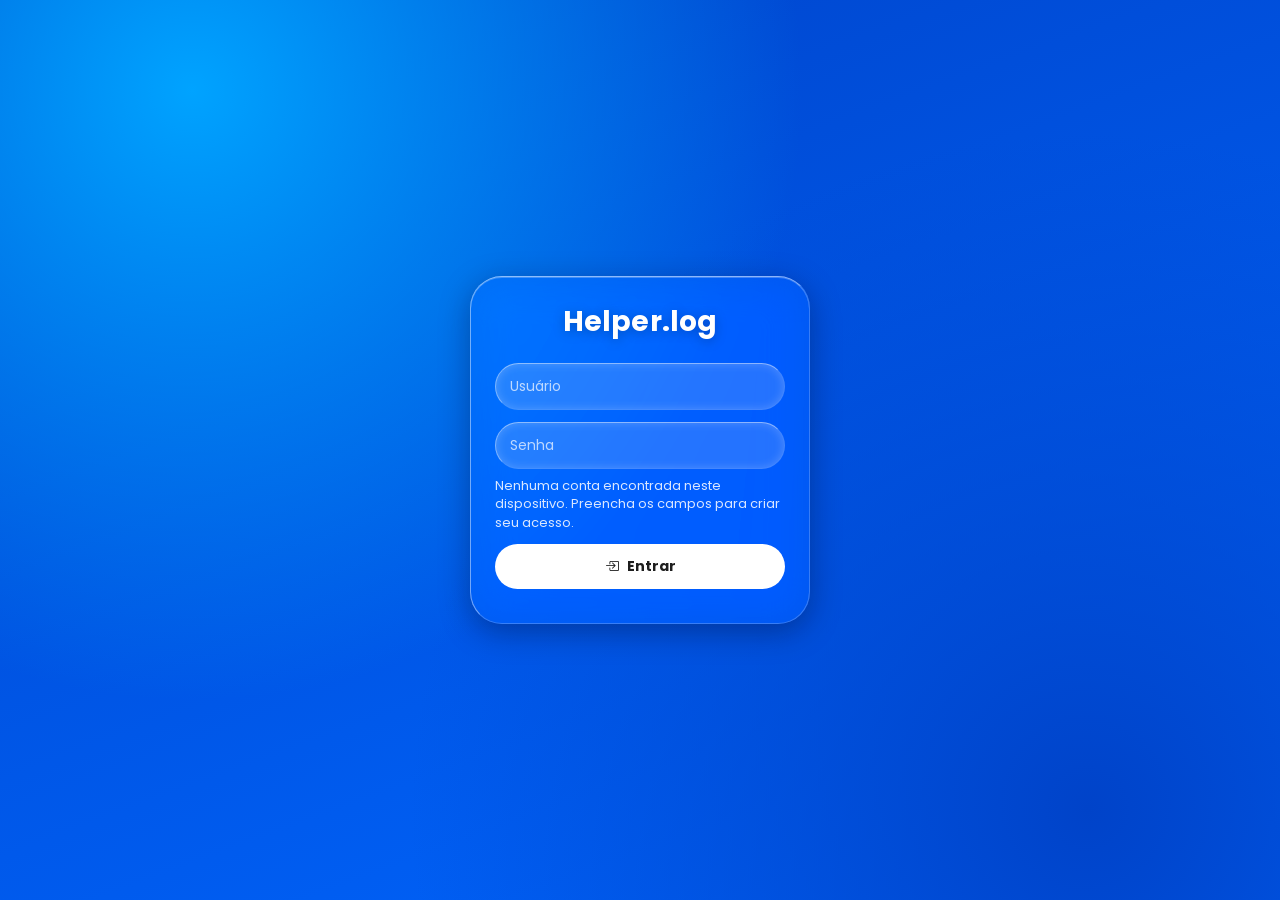
<file: index.html>
<!DOCTYPE html>
<html lang="pt-BR">
<head>
    <meta charset="UTF-8">
    <meta name="viewport" content="width=device-width, initial-scale=1.0">
    <title>Helper.log — Entrar</title>
    <link rel="stylesheet" href="04-style.css">
    <link rel="stylesheet" href="https://cdn.jsdelivr.net/npm/bootstrap-icons@1.11.3/font/bootstrap-icons.min.css">
</head>
<body class="mainBody">

    <main class="boxOne">
        <h1 class="lgnText">Helper.log</h1>

        <form id="loginForm" novalidate>

            <label class="sr-only" for="user">Usuário</label>
            <input
                id="user"
                class="login"
                type="text"
                placeholder="Usuário"
                autocomplete="username"
                required
            >

            <label class="sr-only" for="password">Senha</label>
            <input
                id="password"
                class="password"
                type="password"
                placeholder="Senha"
                autocomplete="current-password"
                required
            >

            <p id="loginError" class="login-feedback" aria-live="polite"></p>

            <button type="submit" class="loginBtn">
                <i class="bi bi-box-arrow-in-right"></i>
                Entrar
            </button>
        </form>
    </main>

    <script src="mainpage.js"></script>
</body>
</html>
</file>
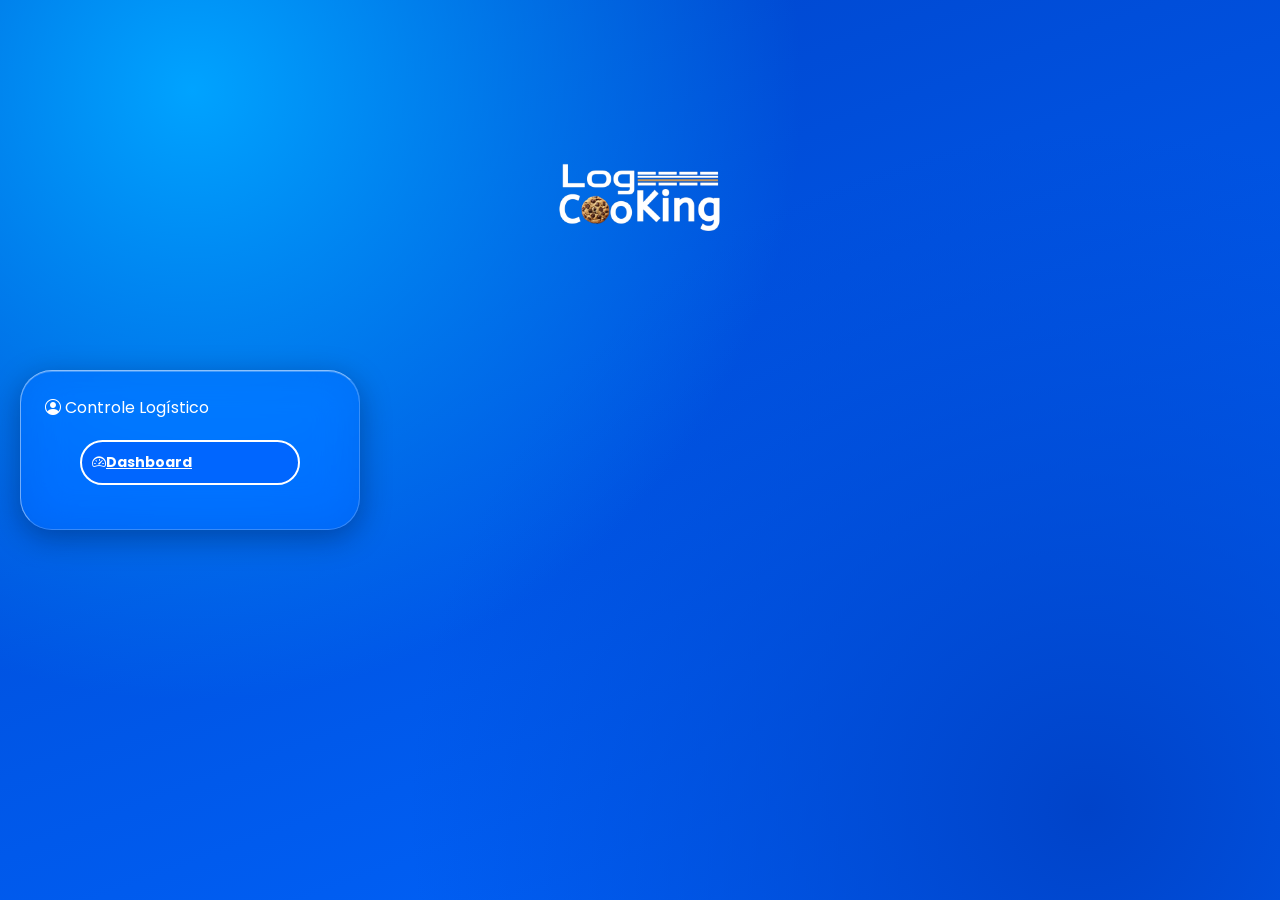
<file: 01-mainpage.html>
<!DOCTYPE html>
<html lang="en">
<head>
    <meta charset="UTF-8">
    <meta name="viewport" content="width=device-width, initial-scale=1.0">
    <link rel="stylesheet" href="04-style.css">
    <link rel="stylesheet" href="https://cdn.jsdelivr.net/npm/bootstrap-icons@1.11.3/font/bootstrap-icons.min.css"> 
    <title>Inicío</title>
</head>
<body>
   
   <img src = "images/logcookie.png" alt = "cookies" class = logo2>
   
   <div class="boxOne">
   <nav>
        <p class="line2"> 
        <i class="bi bi-person-circle"></i>
        Controle Logístico
        </p>
         <a class = "dashBtn" href="02-index.html">
            <i class="bi bi-speedometer2"></i>Dashboard
        </a>
   </nav>
   </div>
    
</body>
</html>
</file>
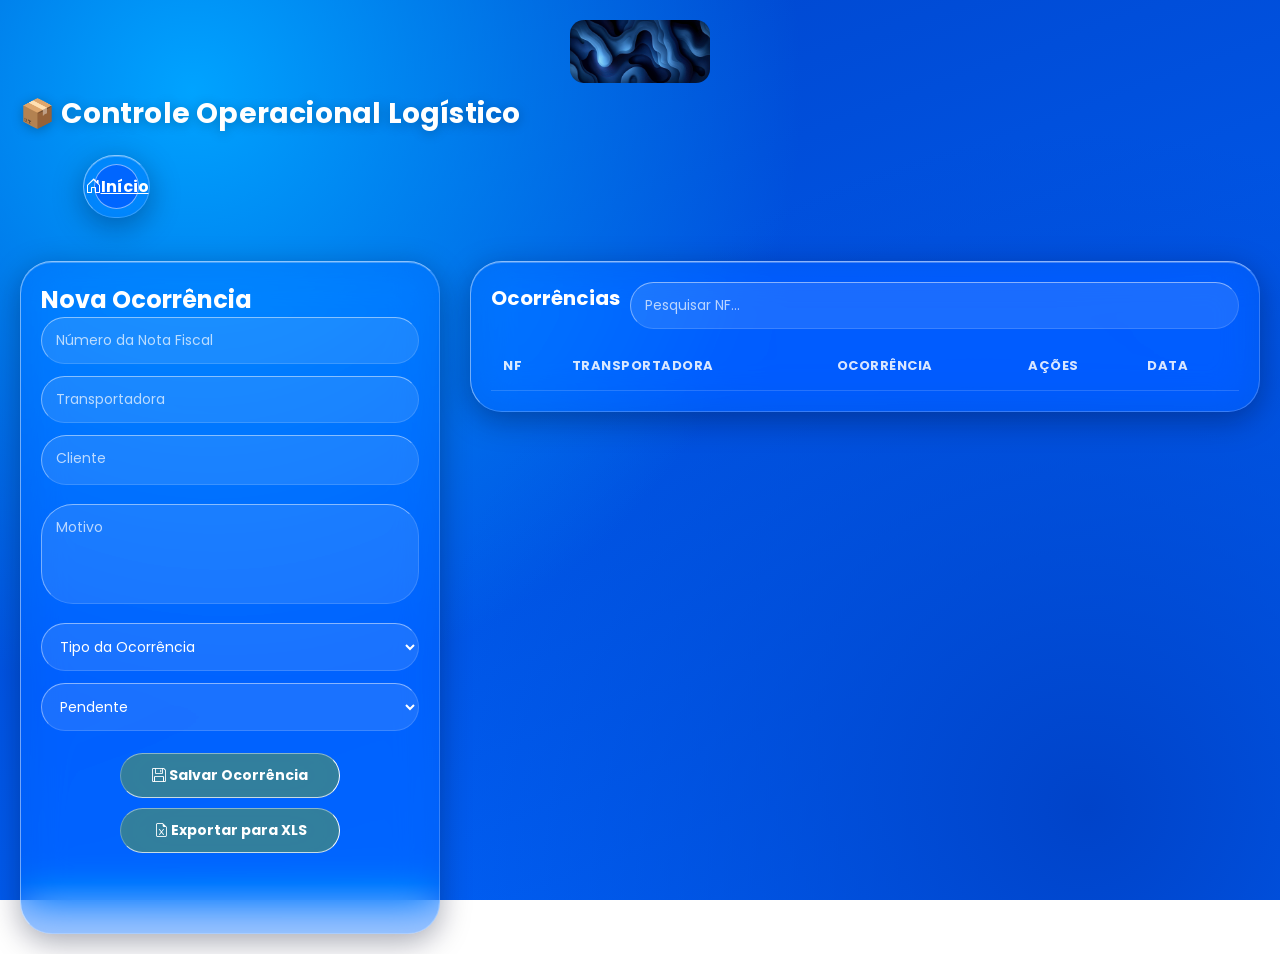
<file: 02-index.html>
<!DOCTYPE html>
<html lang="pt-BR">
<head>
    <meta charset="UTF-8">
    <meta name="viewport" content="width=device-width, initial-scale=1.0">
    <title>Controle Operacional Logístico</title>
    <link rel="stylesheet" href="04-style.css">
   <link rel="stylesheet" href="https://cdn.jsdelivr.net/npm/bootstrap-icons@1.11.3/font/bootstrap-icons.min.css"> 
</head>
<body>
<img src = "images/fulbck.jpg" alt = "bluewall" class = logo>

<h1>📦 Controle Operacional Logístico</h1>

<div class="overlay">
    <a class="mainBtn" href="01-mainpage.html">
    <i class="bi bi-house-door"></i>
    Início
    </a>
</div>

<div class="container">

        
    <div class="card1" id = "formCard">

        <h2>Nova Ocorrência</h2>

        <input type="text" id="nf" placeholder="Número da Nota Fiscal">

        <input type="text" id="transportadora" placeholder="Transportadora">
        
        <textarea type="text" class="clientArea" id="cliente" placeholder="Cliente"></textarea>

        <textarea id="mtv" placeholder="Motivo"></textarea>

        <select id="tipo">
            <option value="">Tipo da Ocorrência</option>
            <option>Devolução parcial</option>
            <option>Entrega não realizada</option>
            <option>Veículo com problema</option>
            <option>Reagendamento</option>
        </select>
        
        <select id="status">
            <option value="Pendente">Pendente</option>
            <option value="Reentregar">Reentregar</option>
            <option value="DarEntrada">Dar Entrada</option>
        </select>


        <button class="saveBtn" onclick="adicionarOcorrencia()">
            <i class="bi bi-floppy"></i>
            Salvar Ocorrência
        </button>
        <button class= "exportBtn" onclick="exportXls()">
             <i class="bi bi-file-earmark-excel"></i>
            Exportar para XLS
        </button>

        <br><br>

    </div>

    <div class="card">

        <div class="topo">

            <h2>Ocorrências</h2>

            <input
                type="text"
                id="pesquisa"
                placeholder="Pesquisar NF..."
                onkeyup="renderizarTabela()"
            >

        </div>

        <table>

            <thead class = "tableHead">
                <tr>
                    <th>NF</th>
                    <th>Transportadora</th>
                    <th>Ocorrência</th>
                    <th>Ações</th>
                    <th>Data</th>
                </tr>
            </thead>

            <tbody id="tabelaOcorrencias"></tbody>

        </table>

    </div>

</div>

<script src="https://cdn.sheetjs.com/xlsx-latest/package/dist/xlsx.full.min.js"></script>

<script src="03-functions.js"></script>

</body>
</html>
</file>
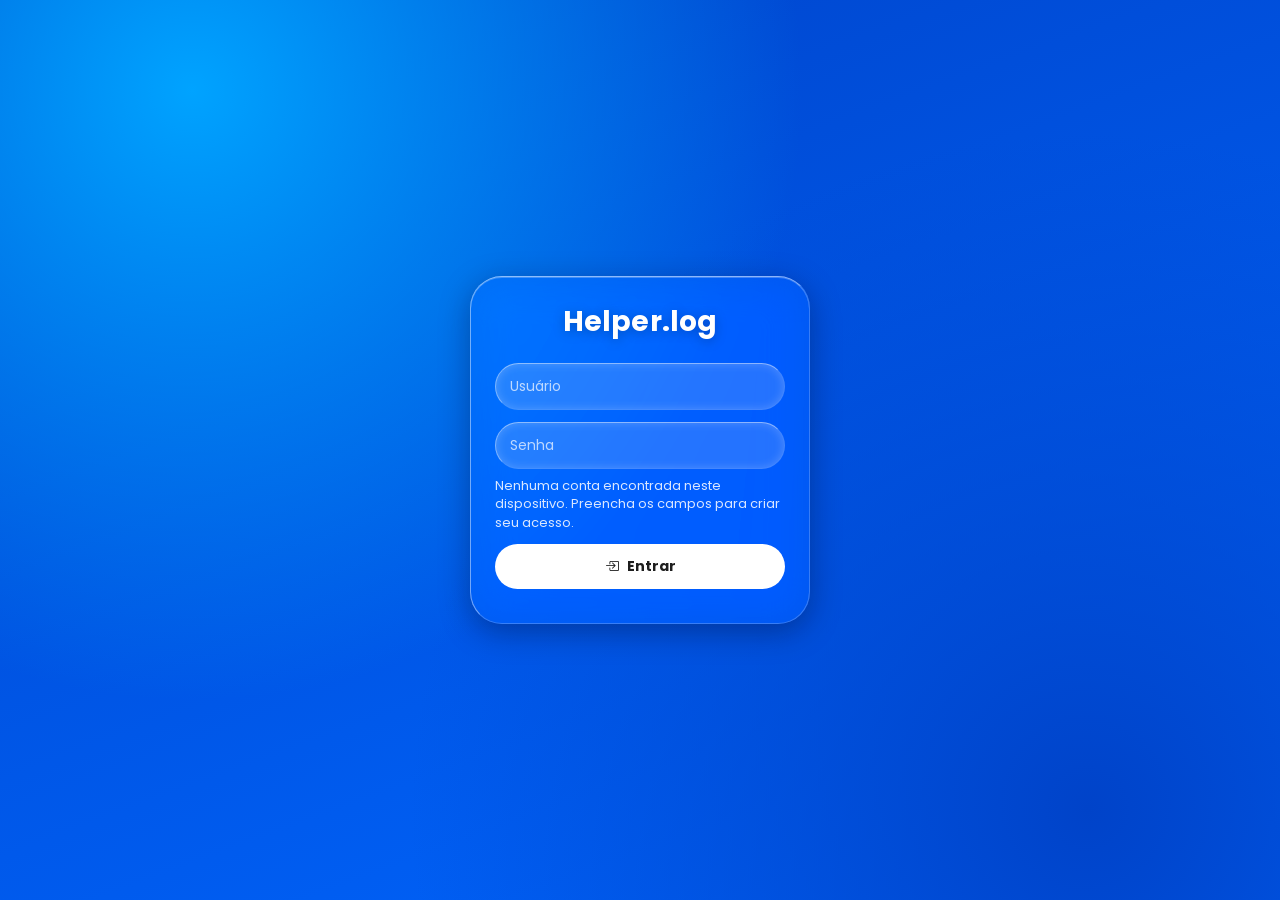
<file: hub2.html>
<!DOCTYPE html>
<html lang="pt-BR">
<head>
    <meta charset="UTF-8">
    <meta name="viewport" content="width=device-width, initial-scale=1.0">
    <title>Controle Operacional Logístico</title>
    <link rel="stylesheet" href="04-style.css">
    <link rel="stylesheet" href="https://cdn.jsdelivr.net/npm/bootstrap-icons@1.11.3/font/bootstrap-icons.min.css">

    <!-- Login precisa ser validado antes do conteúdo ser desenhado,
         por isso o script e a checagem ficam aqui no <head>. -->
    <script src="mainpage.js"></script>
    <script>exigirLogin();</script>
</head>

<body>

    <div id="undoToast" class="undo-toast" role="status" aria-live="polite">
        <span id="undoMessage">Ocorrência removida.</span>
        <button type="button" onclick="desfazerExclusao()">Desfazer</button>
        <div class="undo-progress"></div>
    </div>

    <img src="images/fulbck.jpg" alt="" class="logo">

    <h1> Controle Operacional Logístico</h1>

    <nav class="overlay">
        <a class="contBtn" href="contagem.html" title="Contagem">
            <i class="bi bi-calculator"></i>
        </a>
        <a class="mainBtn" href="mainpage.html" title="Início">
            <i class="bi bi-house-door"></i>
        </a>
        <a class="painelBtn" href="dashboard.html" title="Painel de indicadores e armazém 3D">
            <i class="bi bi-bar-chart-line-fill"></i>
        </a>
        <button type="button" class="logoutBtn" onclick="encerrarSessao()" title="Sair">
            <i class="bi bi-box-arrow-right"></i>
        </button>
    </nav>

    <section class="panorama" aria-labelledby="tituloPanorama">
        <div class="panorama-topo">
            <h2 id="tituloPanorama">Panorama por tipo de ocorrência</h2>
            <p>Cada anel mostra como as ocorrências de um tipo terminaram. Preencha Desfecho, Valor e Perda ao registrar.</p>
        </div>
        <div class="resumo-aneis" id="resumoAneis"></div>
        <div class="aneis" id="aneisTipos"></div>
    </section>

    <div class="container">

        <section class="card1" id="formCard">

            <h2>Nova Ocorrência</h2>

            <form id="ocorrenciaForm" novalidate>

                <input type="text" id="nf" placeholder="Número da Nota Fiscal" required>

                <input type="text" id="transportadora" placeholder="Transportadora" required>

                <textarea class="clientArea" id="cliente" placeholder="Cliente"></textarea>

                <textarea id="mtv" placeholder="Motivo"></textarea>

                <select id="tipo" required>
                    <option value="">Tipo da Ocorrência</option>
                    <option>Devolução parcial</option>
                    <option>Entrega não realizada</option>
                    <option>Veículo com problema</option>
                    <option>Reagendamento</option>
                    <option>Avaria na carga</option>
                    <option>Carga perdida</option>
                </select>

                <select id="status">
                    <option value="Pendente">Pendente</option>
                    <option value="Reentregar">Reentregar</option>
                    <option value="DarEntrada">Dar Entrada</option>
                </select>

                <select id="desfecho" aria-label="Desfecho">
                    <option value="Em andamento">Desfecho: em andamento</option>
                    <option value="Entregue">Desfecho: entregue</option>
                    <option value="Perdida">Desfecho: perdida</option>
                    <option value="Avariada">Desfecho: avariada</option>
                    <option value="Devolvida">Desfecho: devolvida</option>
                </select>

                <input type="text" inputmode="decimal" id="valor" placeholder="Valor da NF (R$)">
                <input type="text" inputmode="decimal" id="perda" placeholder="Perda estimada (R$)">

                <button type="button" class="importBtn" onclick="document.getElementById('importarXls').click()">
                    <i class="bi bi-file-earmark-arrow-up"></i>
                    Importar XLS
                </button>
                <input type="file" id="importarXls" accept=".xlsx, .xls" hidden>

                <button type="submit" class="saveBtn">
                    <i class="bi bi-floppy"></i>
                    Adicionar Ocorr.
                </button>
            </form>

            <button type="button" class="exportBtn" onclick="exportXls()">
                <i class="bi bi-file-earmark-excel"></i>
                Exportar para XLS
            </button>

            <button type="button" class="deleteAll" onclick="delAll()">
                <i class="bi bi-trash-fill"></i>
                Apagar Tudo
            </button>

        </section>

        <section class="card">

            <div class="topo">
                <h2>Ocorrências</h2>
                <span id="contadorFiltro" class="contador" aria-live="polite"></span>
            </div>

            <div class="abas" id="abas" role="tablist" aria-label="Situação das ocorrências"></div>

            <div class="filtros">
                <input type="search" id="filtroBusca" placeholder="Buscar por NF, cliente, transportadora ou motivo" aria-label="Buscar ocorrências">
                <select id="filtroTipo" aria-label="Filtrar por tipo">
                    <option value="">Todos os tipos</option>
                    <option>Devolução parcial</option>
                    <option>Entrega não realizada</option>
                    <option>Veículo com problema</option>
                    <option>Reagendamento</option>
                    <option>Avaria na carga</option>
                    <option>Carga perdida</option>
                </select>
                <select id="filtroDesfecho" aria-label="Filtrar por desfecho">
                    <option value="">Todos os desfechos</option>
                    <option value="Em andamento">Em andamento</option>
                    <option value="Entregue">Entregue</option>
                    <option value="Perdida">Perdida</option>
                    <option value="Avariada">Avariada</option>
                    <option value="Devolvida">Devolvida</option>
                </select>
                <button type="button" id="limparFiltros" class="limparFiltros" hidden>
                    <i class="bi bi-x-circle"></i> Limpar filtros
                </button>
            </div>
            <div class="chips" id="chipsStatus" role="group" aria-label="Filtrar por status"></div>

            <table>
                <thead class="tableHead">
                    <tr>
                        <th>NF</th>
                        <th>Transportadora</th>
                        <th>Ocorrência</th>
                        <th>Status</th>
                        <th>Desfecho</th>
                        <th>Data</th>
                        <th>Excluir</th>
                        <th>Editar</th>
                        <th>Concluir</th>
                    </tr>
                </thead>
                <tbody id="tabelaOcorrencias"></tbody>
            </table>

        </section>

    </div>

    <script src="https://cdn.sheetjs.com/xlsx-latest/package/dist/xlsx.full.min.js"></script>
    <script src="03-functions.js"></script>
    <script src="05-aneis.js"></script>
</body>
</html>
</file>
<file: 04-style.css>
/* ===============================
FONTES
=============================== */
@import url('https://fonts.googleapis.com/css2?family=Nunito:ital,wght@0,200..1000;1,200..1000&family=Poppins:ital,wght@0,100;0,200;0,300;0,400;0,500;0,600;0,700;0,800;0,900;1,100;1,200;1,300;1,400;1,500;1,600;1,700;1,800;1,900&display=swap');


/* ===============================
DESIGN TOKENS
Paleta e medidas centralizadas para
manter o visual "Liquid Glass" consistente.
=============================== */
:root{
    --cor-fundo-1: #0043c9;
    --cor-fundo-2: #0066ff;
    --cor-fundo-3: #00a3ff;

    --cor-acento: #0066ff;
    --cor-acento-escuro: #002975;

    --vidro-bg: rgba(255, 255, 255, 0.14);
    --vidro-bg-forte: rgba(0, 102, 255, 0.38);
    --vidro-borda: rgba(255, 255, 255, 0.55);
    --vidro-borda-fraca: rgba(255, 255, 255, 0.22);
    --vidro-blur: blur(22px) saturate(180%);

    --sombra-suave: 0 8px 30px rgba(0, 10, 40, 0.35);
    --sombra-forte: 0 20px 50px rgba(0, 10, 40, 0.45);

    --raio-lg: 32px;
    --raio-md: 20px;
    --raio-sm: 14px;

    --status-pendente: #facc15;
    --status-reentregar: #22c55e;
    --status-dar-entrada: #ef4444;
    --status-perigo: #ff3b30;
}


/* ===============================
RESET GERAL
=============================== */

*{
    margin:0;
    padding:0;
    box-sizing:border-box;
    font-family:"Poppins", "Nunito", Arial, Helvetica, sans-serif;
}

:focus-visible{
    outline: 2px solid #ffffff;
    outline-offset: 2px;
}

.sr-only{
    position:absolute;
    width:1px;
    height:1px;
    padding:0;
    margin:-1px;
    overflow:hidden;
    clip:rect(0,0,0,0);
    white-space:nowrap;
    border:0;
}


/* ===============================
BODY PRINCIPAL
Fundo com leve profundidade para o
efeito de vidro fosco ter algo para
"borrar" atrás dos cards.
=============================== */

body{
    min-height:100vh;
    background:
        radial-gradient(circle at 15% 10%, var(--cor-fundo-3) 0%, transparent 45%),
        radial-gradient(circle at 85% 90%, var(--cor-fundo-1) 0%, transparent 50%),
        linear-gradient(160deg, var(--cor-fundo-1), var(--cor-fundo-2));
    background-attachment: fixed;
    color:white;
    padding:20px;
}


/* ===============================
LOGO / IMAGEM DE TOPO
=============================== */

.logo{
    display:block;
    max-width:140px;
    margin:0 auto 10px;
    border-radius:var(--raio-sm);
}

.logo2{
    height:auto;
    width:100%;
    max-width:350px;
    display:block;
    margin:0 auto;
    padding:5px;
}

/* ===============================
TÍTULO PRINCIPAL
=============================== */

h1{
    margin-bottom:20px;
    font-size:28px;
    font-weight:700;
    letter-spacing:.2px;
    text-shadow: 0 2px 12px rgba(0,0,0,.25);
}


/* ===============================
LAYOUT PRINCIPAL
=============================== */

.container{
    display:grid;
    grid-template-columns:minmax(320px, 420px) 1fr;
    gap:30px;
    width:100%;
    align-items:start;
}


/* ===============================
BASE "VIDRO" (Liquid Glass)
Aplicada aos painéis principais para
manter o efeito consistente.
=============================== */

.overlay,
.card1,
.card,
.undo-toast,
.boxOne{
    background: var(--vidro-bg-forte);
    backdrop-filter: var(--vidro-blur);
    -webkit-backdrop-filter: var(--vidro-blur);
    border-top:1px solid var(--vidro-borda);
    border-left:1px solid rgba(255, 255, 255, 0.45);
    border-right:1px solid var(--vidro-borda-fraca);
    border-bottom:1px solid var(--vidro-borda-fraca);
    box-shadow: var(--sombra-suave), inset 0 1px 0 rgba(255,255,255,.25);
}


/* ===============================
ÁREA SUPERIOR - HUB (NAV)
=============================== */

.overlay{
    display:flex;
    gap:10px;
    justify-content:start;
    align-items:center;
    width:fit-content;
    padding:8px 10px;
    margin-left:7vh;
    margin-bottom:2vh;
    border-radius:32px;
}

.overlay a,
.overlay button{
    display:inline-flex;
    align-items:center;
    justify-content:center;
    width:45px;
    height:45px;
    margin:0;
    padding:0;
    border-radius:50%;
    font-size:16px;
}


/* ===============================
CARD FORMULÁRIO
=============================== */

#formCard{
    width:100%;
    max-width:420px;
    margin-top:25px;
    padding:20px;
    border-radius:var(--raio-lg);
    transition: box-shadow .3s ease, background-color .3s ease;
}

/* ===============================
MODO EDIÇÃO
=============================== */

#formCard.editando{
    animation: editPulse 1.5s infinite alternate;
    border: 1px solid rgba(255,255,255,.9);
    box-shadow:
        0 0 15px rgba(255,255,255,.25),
        0 0 30px rgba(255,255,255,.15);
}

@keyframes editPulse{
    from{ background-color: var(--vidro-bg-forte); }
    to{ background-color: rgba(40, 130, 255, 0.5); }
}


/* ===============================
CARD TABELA
=============================== */

.card{
    width:100%;
    margin-top:25px;
    padding:20px;
    border-radius:var(--raio-lg);
    overflow-x:auto;
}

.card h2{
    margin-bottom:15px;
    font-size:20px;
}


/* ===============================
INPUTS E FORMULÁRIOS
=============================== */

input,
select,
textarea{
    width:100%;
    padding:12px 14px;
    margin-bottom:12px;
    border-top:1px solid rgba(255, 255, 255, 0.479);
    border-left:1px solid rgba(255, 255, 255, 0.418);
    border-right:1px solid rgba(255,255,255,.15);
    border-bottom:1px solid rgba(255,255,255,.15);
    border-radius:var(--raio-lg);
    background:rgba(255, 255, 255, 0.1);
    color:white;
    outline:none;
    font-size:14px;
}

input::placeholder,
textarea::placeholder{
    color: rgba(255,255,255,.7);
}

select option{
    color:#111;
}

input:focus,
select:focus,
textarea:focus{
    border:2px solid #ffffff;
    background:rgba(255, 255, 255, 0.18);
    transition:0.2s;
}

textarea{
    resize:none;
    height:100px;
    transition:0.2s;
}

textarea:focus{
    height:150px;
}

.clientArea{
    height:50px;
}


/* ===============================
FEEDBACK DE LOGIN
=============================== */

.login-feedback{
    min-height:0;
    font-size:13px;
    line-height:1.4;
    color:rgba(255,255,255,.85);
    margin:-4px 0 12px;
    opacity:0;
    transition:.2s ease;
}

.login-feedback.visivel{
    opacity:1;
}

.login-feedback.erro{
    color:#ffd0cc;
    font-weight:600;
}


/* ===============================
BOTÕES GERAIS
=============================== */

button{
    text-align:center;
    width:100%;
    max-width:220px;
    height:45px;
    padding:10px;
    margin:10px auto;
    display:block;
    backdrop-filter: blur(25px);
    -webkit-backdrop-filter: blur(25px);
    border-top:1px solid rgba(255, 255, 255, 0.432);
    border-left:1px solid rgba(255, 255, 255, 0.274);
    border-bottom:1px solid rgba(255, 255, 255, 0.726);
    border-right:1px solid rgb(255, 255, 255);
    border-radius:25px;
    background:#468b77b7;
    color:white;
    font-weight:bold;
    cursor:pointer;
    font-size:14px;
    transition: transform .2s ease, background-color .2s ease;
}

button:hover{
    background:#2c574ab7;
    transform: scale(1.06);
}

button:active{
    transform: scale(0.97);
}

.mainBtn,
.contBtn{
    text-align:center;
    border:1px solid rgba(255,255,255,.5);
    background:var(--cor-acento);
    color:white;
    font-weight:bold;
    cursor:pointer;
    transition: transform .2s ease, background-color .2s ease;
}

.mainBtn:hover,
.contBtn:hover{
    background:var(--cor-acento-escuro);
    transform: scale(1.08);
}

.logoutBtn{
    border:1px solid rgba(255,255,255,.5);
    background: rgba(255, 59, 48, 0.55);
    color:white;
    cursor:pointer;
    transition: transform .2s ease, background-color .2s ease;
}

.logoutBtn:hover{
    background: rgba(200, 30, 25, .8);
    transform: scale(1.08);
}


/* ===============================
TOPO DA TABELA
=============================== */

.topo{
    display:flex;
    justify-content:space-between;
    align-items:center;
    margin-bottom:15px;
    gap:10px;
}

.topo input{
    margin:0;
}


/* ===============================
TABELA
=============================== */

table{
    width:100%;
    border-collapse:collapse;
}

th,
td{
    padding:12px;
    text-align:left;
    border-bottom:1px solid rgba(255,255,255,.15);
    font-size:14px;
}

.tableHead th{
    color:#ffffff;
    font-size:13px;
    text-transform:uppercase;
    letter-spacing:.04em;
    opacity:.85;
    padding-bottom:14px;
}

tbody tr{
    transition:.2s;
}

tbody tr:hover{
    background:#ffffff1f;
}


/* ===============================
STATUS
=============================== */

.status{
    padding:6px 10px;
    border-radius:20px;
    font-size:12px;
    font-weight:bold;
    display:inline-block;
}

.Pendente{
    background:var(--status-pendente);
    color:#3d2f00;
}

.Reentregar{
    background:var(--status-reentregar);
    color:white;
}

.DarEntrada{
    background:var(--status-dar-entrada);
    color:white;
}


/* ===============================
BOTÕES DE AÇÃO DA TABELA
=============================== */

.deleteBtn{
    background-color:rgba(255, 0, 0, 0.75);
    border-radius:25px;
    color:white;
    width:auto;
    max-width:none;
    height:auto;
    padding:6px 10px;
    font-size:12px;
    border:1px solid #ffffff;
    transition: transform .2s ease;
}

.deleteBtn:hover{
    transform: scale(1.08);
    background-color: rgb(160, 0, 0);
}

.deleteAll{
    background-color:var(--status-perigo);
    border-radius:25px;
    color:white;
    padding:6px 10px;
    font-size:14px;
    border:1px solid #ffffff;
    transition: transform .2s ease;
}

.deleteAll:hover{
    transform: scale(1.08);
    background-color: rgb(160, 0, 0);
}

.editBtn{
    border-radius:15px;
    color:white;
    background-color: rgba(0, 106, 255, 0.85);
    border:1px solid #ffffff;
    width:auto;
    max-width:none;
    height:auto;
    padding:6px 10px;
    font-size:12px;
    transition: transform .2s ease;
}

.editBtn:hover{
    transform: scale(1.08);
    background-color: rgb(0, 73, 174);
}


/* ===============================
DASHBOARD (reservado p/ métricas futuras)
=============================== */

.dashboard{
    display:grid;
    grid-template-columns:repeat(auto-fit, minmax(180px, 1fr));
    gap:15px;
    margin-bottom:20px;
}

.dashboard .box{
    background:rgba(0,0,0,.35);
    padding:20px;
    border-radius:12px;
    text-align:center;
    box-shadow:0 0 10px rgba(0,0,0,.3);
}

.dashboard h3{
    font-size:14px;
    margin-bottom:10px;
    color:#cfe0ff;
}

.dashboard p{
    font-size:28px;
    font-weight:bold;
}


/* ===============================
TELA DE LOGIN (hub1.html)
=============================== */

.mainBody{
    display:flex;
    justify-content:center;
    min-height:100vh;
    align-items:center;
}

.boxOne{
    width:100%;
    max-width:340px;
    padding:24px;
    border-radius:var(--raio-lg);
}

.lgnText{
    text-align:center;
    margin-bottom:20px;
}

.login,
.password{
    background-color: rgba(255, 255, 255, 0.14);
    box-shadow: inset 0 0 10px rgba(255, 255, 255, 0.2);
}

.loginBtn{
    display:flex;
    justify-content:center;
    align-items:center;
    gap:8px;
    width:100%;
    max-width:none;
    background:white;
    color: rgb(30, 30, 30);
    text-decoration:none;
    transition: transform .2s ease, background-color .2s ease;
    font-weight:bold;
}

.loginBtn:hover{
    transform: scale(1.05);
    background-color: rgb(235, 235, 235);
    color: rgb(20, 20, 20);
}


/* ===============================
BOTÃO DASHBOARD
=============================== */

.dashBtn{
    width:100%;
    max-width:220px;
    height:45px;
    margin:20px auto;
    padding:10px;
    display:block;
    border:2px solid white;
    border-radius:25px;
    background:var(--cor-acento);
    color:white;
    font-weight:bold;
    cursor:pointer;
    font-size:14px;
    transition: transform .2s ease;
}

.dashBtn:hover{
    background:var(--cor-acento-escuro);
    transform: scale(1.10);
}


/* ===============================
EFEITO "PISCAR" (linha nova / destaque)
=============================== */

.blink-highlight{
    animation: blink 0.9s ease-in-out 0s 3;
    --blink-color: rgba(255, 255, 255, 0.6);
}

@keyframes blink{
    0%{ background: transparent; }
    50%{ background: var(--blink-color); }
    100%{ background: transparent; }
}


/* ===============================
TOAST DE DESFAZER AÇÃO
=============================== */

.undo-toast{
    position: fixed;
    bottom: 20px;
    left: 50%;
    transform: translateX(-50%) translateY(120px);
    color: white;
    padding: 14px 18px;
    border-radius: 32px;
    display: flex;
    align-items: center;
    gap: 15px;
    min-width: 320px;
    max-width: calc(100vw - 40px);
    height: 60px;
    opacity: 0;
    transition: .35s ease;
    overflow: hidden;
    z-index: 9999;
}

.undo-toast.show{
    opacity: 1;
    transform: translateX(-50%) translateY(0);
}

.undo-toast button{
    width:auto;
    max-width:none;
    height:auto;
    margin:0;
    padding:6px 12px;
    border:none;
    background: rgba(255,255,255,.18);
    color:#ffffff;
    font-weight:bold;
    cursor:pointer;
}

.undo-progress{
    position: absolute;
    bottom: 0;
    left: 0;
    width: 100%;
    height: 4px;
    background: #ffffff;
    transform-origin: left;
    transform: scaleX(0);
}

.undo-progress.animate{
    animation: undoTimer 5s linear forwards;
}

@keyframes undoTimer{
    from{ transform: scaleX(1); }
    to{ transform: scaleX(0); }
}


/* ===============================
RESPONSIVIDADE
=============================== */

@media(max-width: 1024px){
    .container{
        grid-template-columns:1fr;
    }
    #formCard{
        max-width:100%;
    }
    .topo{
        flex-direction:column;
        align-items:stretch;
    }
    table{
        font-size:12px;
    }
    th,
    td{
        padding:8px;
    }
    .dashboard{
        grid-template-columns:repeat(2,1fr);
    }
}

@media(max-width: 600px){
    body{
        padding:10px;
    }
    h1{
        font-size:22px;
        text-align:center;
    }
    .dashboard{
        grid-template-columns:1fr;
    }
    .logo2{
        max-width:250px;
    }
    .undo-toast{
        min-width: unset;
        width: calc(100vw - 30px);
        flex-wrap: wrap;
    }
}


/* ===============================
ACESSO AO PAINEL (botão do menu)
=============================== */

.painelBtn{
    border:1px solid rgba(255,255,255,.5);
    background:#12a37f;
    color:white;
    text-decoration:none;
    transition: transform .2s ease, background-color .2s ease;
}

.painelBtn:hover{
    background:#0b7a5d;
    transform: scale(1.08);
}


/* ===============================
PANORAMA POR TIPO (anéis)
=============================== */

.panorama{
    max-width:1280px;
    margin:0 auto 10px;
    padding:20px;
    border-radius:var(--raio-lg);
    background: var(--vidro-bg-forte);
    backdrop-filter: var(--vidro-blur);
    -webkit-backdrop-filter: var(--vidro-blur);
    border:1px solid var(--vidro-borda-fraca);
    border-top-color: var(--vidro-borda);
    box-shadow: var(--sombra-suave);
}

.panorama-topo h2{ font-size:20px; }
.panorama-topo p{ font-size:13px; opacity:.85; margin:4px 0 16px; max-width:70ch; }

.resumo-aneis,
.aneis{
    display:grid;
    grid-template-columns:repeat(auto-fit, minmax(210px, 1fr));
    gap:14px;
}

.resumo-aneis{
    margin-bottom:14px;
    padding-bottom:14px;
    border-bottom:1px solid rgba(255,255,255,.2);
}

.anel-card{
    display:flex;
    align-items:center;
    gap:14px;
    padding:14px;
    border-radius:var(--raio-md);
    background:rgba(0,0,0,.22);
}

.aneis .anel-card{
    flex-direction:column;
    align-items:stretch;
    text-align:left;
}

.anel-card svg{ width:96px; height:96px; flex:none; align-self:center; }
.aneis .anel-card svg{ width:120px; height:120px; }
.anel-card svg text{ fill:#fff; font-family:Poppins,sans-serif; }
.anel-card h3{ font-size:14px; margin-bottom:2px; }
.anel-card small{ display:block; font-size:12px; opacity:.85; line-height:1.4; }

.anel-lista{ list-style:none; font-size:12px; margin:4px 0; }
.anel-lista li{ display:flex; justify-content:space-between; gap:8px; padding:2px 0; }
.anel-lista i{ display:inline-block; width:9px; height:9px; border-radius:50%; margin-right:6px; }
.anel-valores{ font-size:12px; padding-top:8px; border-top:1px solid rgba(255,255,255,.18); display:flex; justify-content:space-between; gap:8px; }


/* ===============================
CORES POR STATUS E DESFECHO (tabela)
=============================== */

.des-andamento{ background:#facc15; color:#3d2f00; }
.des-entregue{ background:#22c55e; color:#fff; }
.des-perdida{ background:#ef4444; color:#fff; }
.des-avariada{ background:#fb923c; color:#3a1a00; }
.des-devolvida{ background:#a78bfa; color:#1f1450; }

/* Faixa colorida na lateral de cada linha, conforme o status */
tbody tr td:first-child{ border-left:5px solid transparent; }
tbody tr.linha-Pendente td:first-child{ border-left-color:var(--status-pendente); }
tbody tr.linha-Reentregar td:first-child{ border-left-color:var(--status-reentregar); }
tbody tr.linha-DarEntrada td:first-child{ border-left-color:var(--status-dar-entrada); }

.tabela-vazia{
    text-align:center;
    padding:28px 12px;
    opacity:.85;
}


/* ===============================
FILTROS DA TABELA
=============================== */

.contador{ font-size:13px; opacity:.85; }

.filtros{
    display:grid;
    grid-template-columns:minmax(200px, 2fr) 1fr 1fr auto;
    gap:10px;
    margin-bottom:10px;
    align-items:center;
}

.filtros input,
.filtros select{ margin:0; }

.filtros .limparFiltros{
    width:auto;
    max-width:none;
    height:auto;
    margin:0;
    padding:10px 16px;
    font-size:13px;
    background:rgba(255,255,255,.16);
    white-space:nowrap;
}

.filtros .limparFiltros[hidden]{ display:none; }

.chips{
    display:flex;
    flex-wrap:wrap;
    gap:8px;
    margin-bottom:14px;
}

.chips .chip{
    display:inline-flex;
    align-items:center;
    gap:7px;
    width:auto;
    max-width:none;
    height:auto;
    margin:0;
    padding:7px 14px;
    font-size:13px;
    background:rgba(255,255,255,.1);
    border:1px solid rgba(255,255,255,.3);
    border-radius:999px;
}

.chips .chip:hover{ transform:none; background:rgba(255,255,255,.22); }

.chips .chip i{
    width:10px;
    height:10px;
    border-radius:50%;
    background:#fff;
}

.chips .chip b{
    padding:1px 8px;
    border-radius:999px;
    background:rgba(0,0,0,.25);
    font-size:12px;
}

.chips .chip-Pendente i{ background:var(--status-pendente); }
.chips .chip-Reentregar i{ background:var(--status-reentregar); }
.chips .chip-DarEntrada i{ background:var(--status-dar-entrada); }

.chips .chip.on{ background:#fff; color:#0043c9; border-color:#fff; }
.chips .chip.on:hover{ background:#fff; }
.chips .chip.on b{ background:rgba(0,67,201,.15); }

.anel-card.clicavel{ cursor:pointer; transition:background-color .2s ease, box-shadow .2s ease; }
.anel-card.clicavel:hover{ background:rgba(0,0,0,.34); }
.anel-card.clicavel.ativo{ box-shadow:0 0 0 2px #fff; background:rgba(0,0,0,.34); }

@media(max-width: 1024px){
    .filtros{ grid-template-columns:1fr 1fr; }
    .filtros #filtroBusca{ grid-column:1 / -1; }
}

@media(max-width: 600px){
    .filtros{ grid-template-columns:1fr; }
}


/* ===============================
ABAS (ATIVAS / FINALIZADAS)
=============================== */

.abas{
    display:inline-flex;
    gap:4px;
    padding:4px;
    margin-bottom:14px;
    border-radius:999px;
    background:rgba(0,0,0,.25);
}

.abas .aba{
    display:inline-flex;
    align-items:center;
    gap:8px;
    width:auto;
    max-width:none;
    height:auto;
    margin:0;
    padding:9px 18px;
    font-size:14px;
    border:0;
    border-radius:999px;
    background:transparent;
    backdrop-filter:none;
}

.abas .aba:hover{ transform:none; background:rgba(255,255,255,.15); }
.abas .aba.on{ background:#fff; color:#0043c9; }
.abas .aba b{ padding:1px 8px; border-radius:999px; background:rgba(0,0,0,.25); font-size:12px; }
.abas .aba.on b{ background:rgba(0,67,201,.15); }
.abas .aba[data-aba="finalizadas"] i{ color:var(--status-reentregar); }

.finalBtn,
.reabrirBtn{
    width:auto;
    max-width:none;
    height:auto;
    margin:0 auto;
    padding:6px 10px;
    font-size:12px;
    border:1px solid #ffffff;
    border-radius:15px;
    color:white;
    transition: transform .2s ease;
}

.finalBtn{ background-color:rgba(22,163,74,.9); }
.finalBtn:hover{ transform:scale(1.08); background-color:rgb(21,128,61); }
.reabrirBtn{ background-color:rgba(255,255,255,.2); }
.reabrirBtn:hover{ transform:scale(1.08); background-color:rgba(255,255,255,.35); }

.data-final{
    display:block;
    margin-top:3px;
    font-size:11px;
    color:#86efac;
}
</file>
